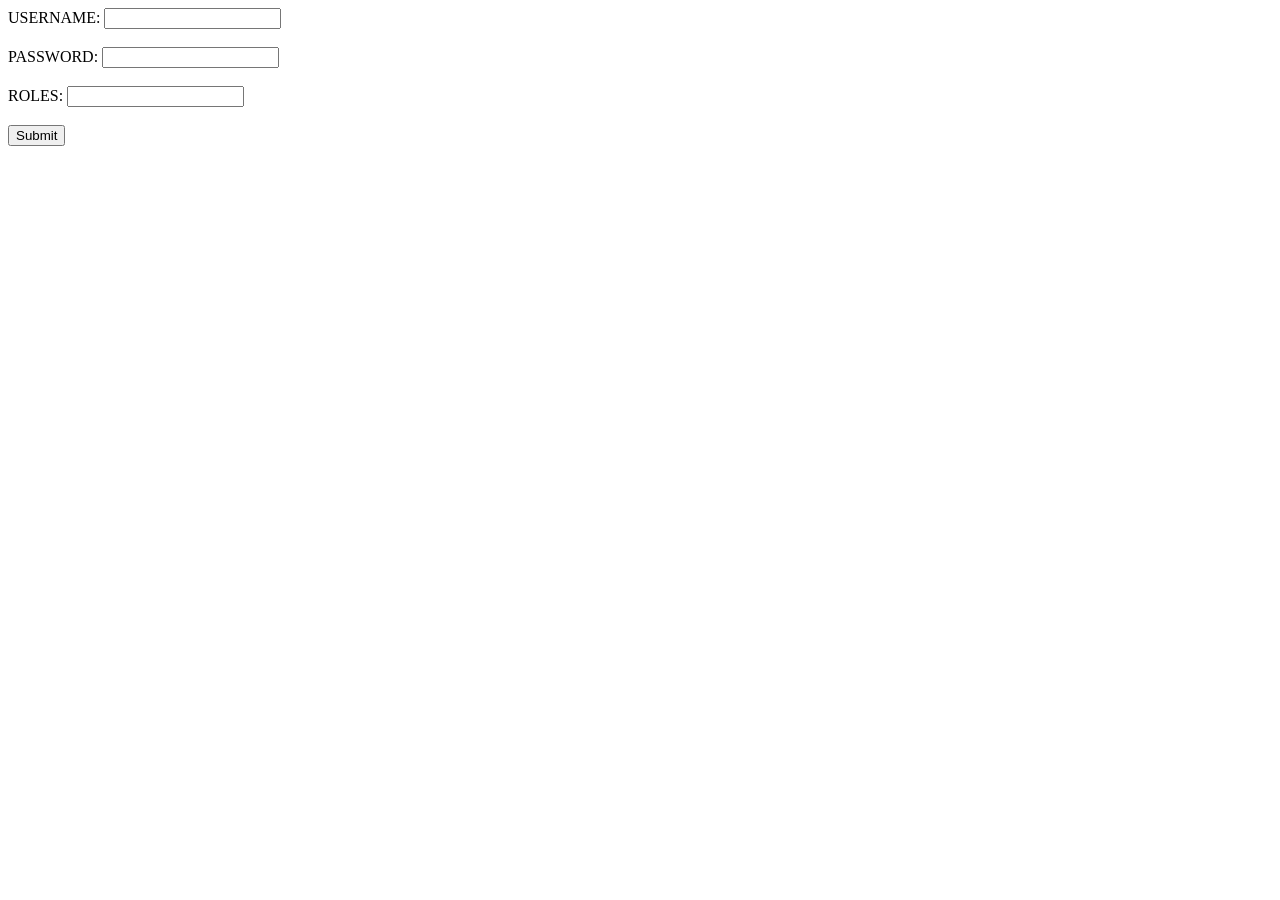
<file: Lab2/CRUDusingServlet/src/main/webapp/index.html>
<!DOCTYPE html>
<html lang="en">
<head>
    <meta charset="UTF-8">
    <title>Title</title>
</head>
<body>
    <form action="InsertServlet" method="post">
        <label for="username">USERNAME: </label>
        <input type="text" id="username" name="username"><br><br>

        <label for="password">PASSWORD: </label>
        <input type="password" id="password" name="password" ><br><br>

        <label for="roles">ROLES: </label>
        <input type="text" id="roles" name="roles" ><br><br>

        <input type="submit">
    </form>
</body>
</html>
</file>
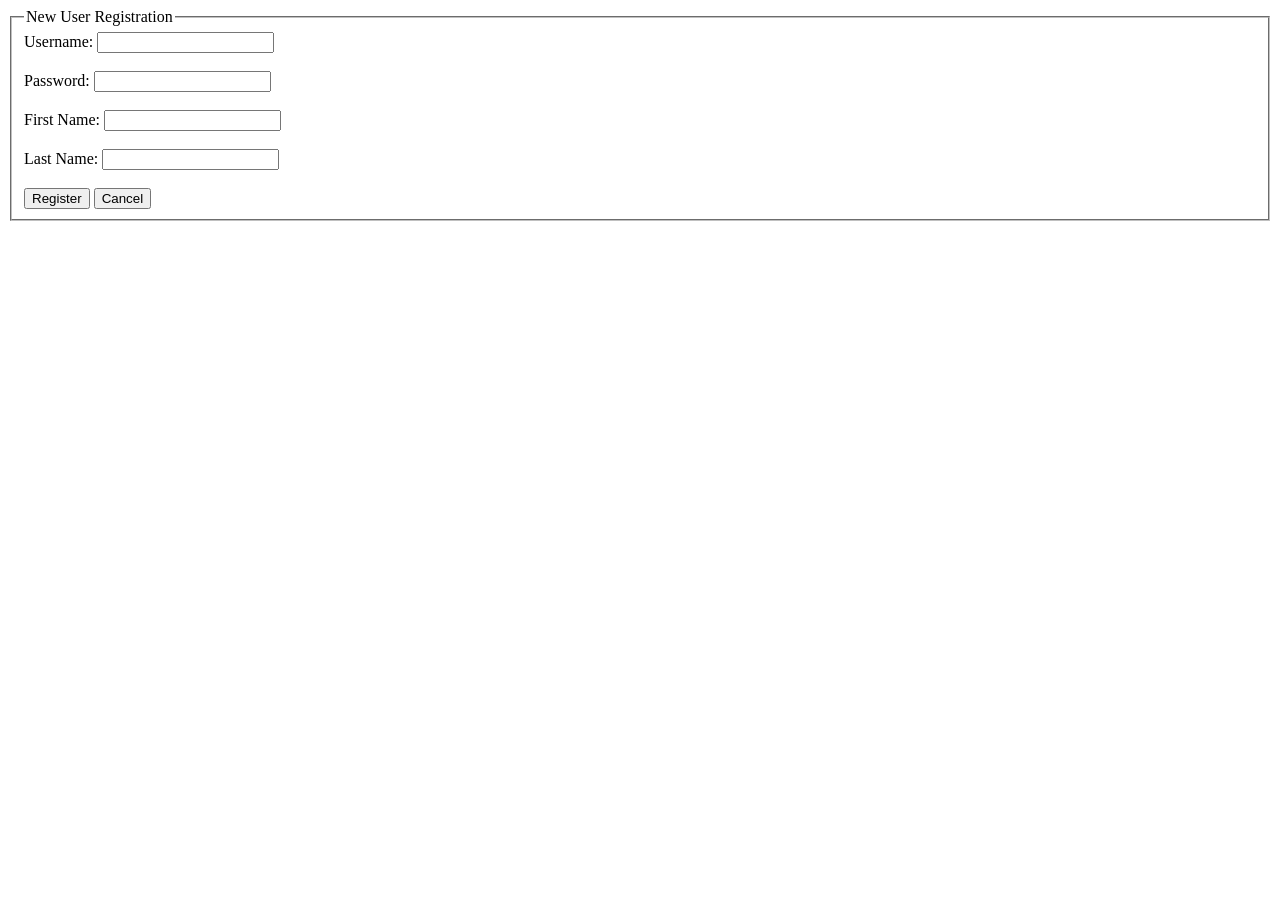
<file: Lab6/target/Lab6-1.0-SNAPSHOT/insertUser.html>
<!DOCTYPE html>
<html lang="en">
<head>
    <meta charset="UTF-8">
    <title>User Registration</title>
</head>
<body>
<form action="processUser.jsp" method="post">
    <fieldset>
        <legend>New User Registration</legend>
        Username: <input type="text" name="username"><br><br>
        Password: <input type="password" name="password"><br><br>
        First Name: <input type="text" name="fname"><br><br>
        Last Name: <input type="text" name="lname"><br><br>
        <button type="submit">Register</button>
        <button type="reset">Cancel</button>
    </fieldset>
</form>
</body>
</html>
</file>
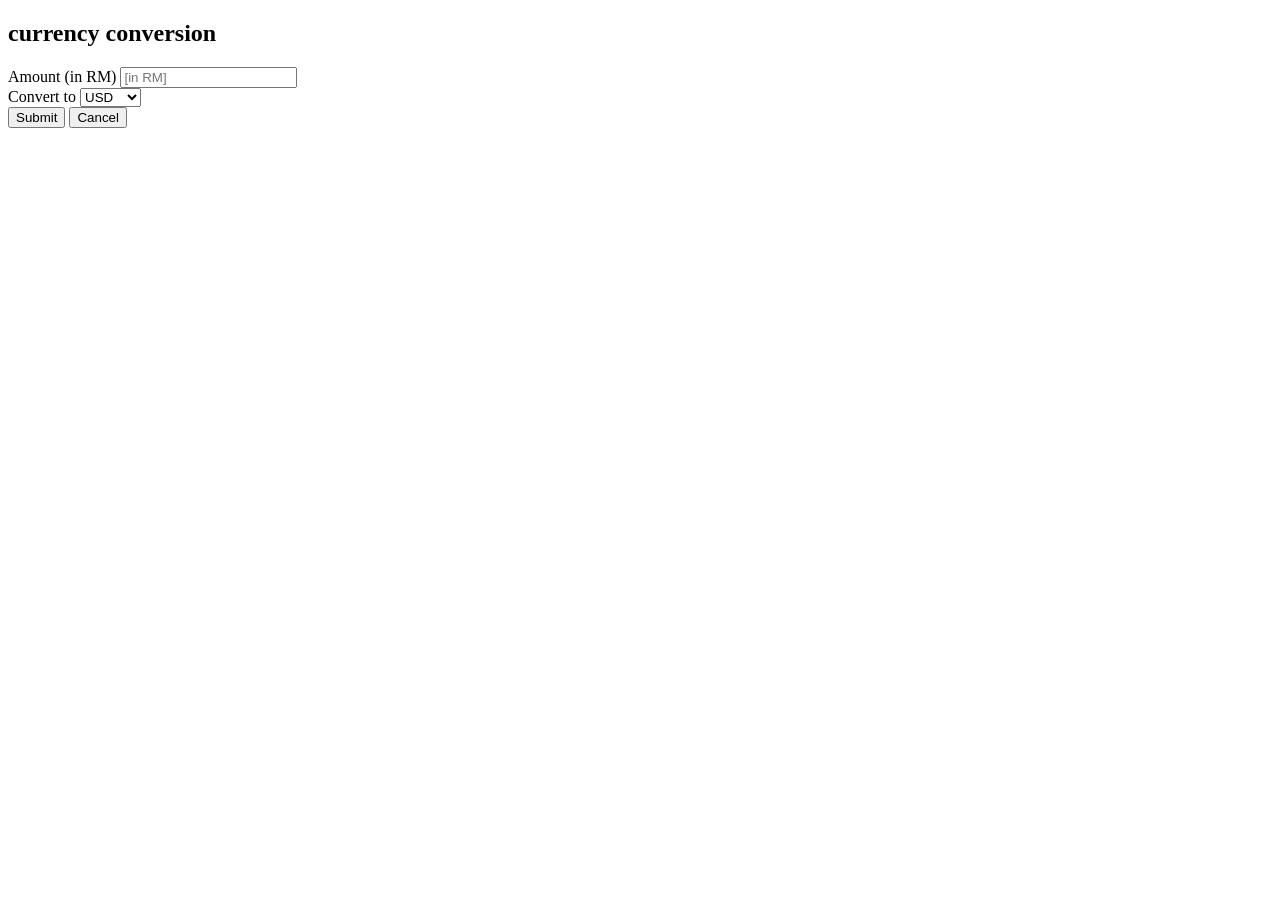
<file: lab4/src/main/webapp/currencyConversion.html>
<!DOCTYPE html>
<html lang="en">
<head>
    <meta charset="UTF-8">
    <title>Title</title>
</head>
<body>
<h2>currency conversion</h2>
<form action="processCurrency.jsp" method="post">
    <div>
        <label for="amount">Amount (in RM)</label>
        <input type="number" id="amount" name="amount" placeholder="[in RM]">
    </div>

    <div>
        <label for="convert">Convert to</label>
        <select id="convert" name="conversion">
            <option value="1">USD</option>
            <option value="2">EURO</option>
            <option value="3">JPY</option>
            <option value="4">SGD</option>
        </select>
    </div>

    <button type="submit">Submit</button>
    <button type="submit">Cancel</button>
</form>
</body>
</html>
</file>
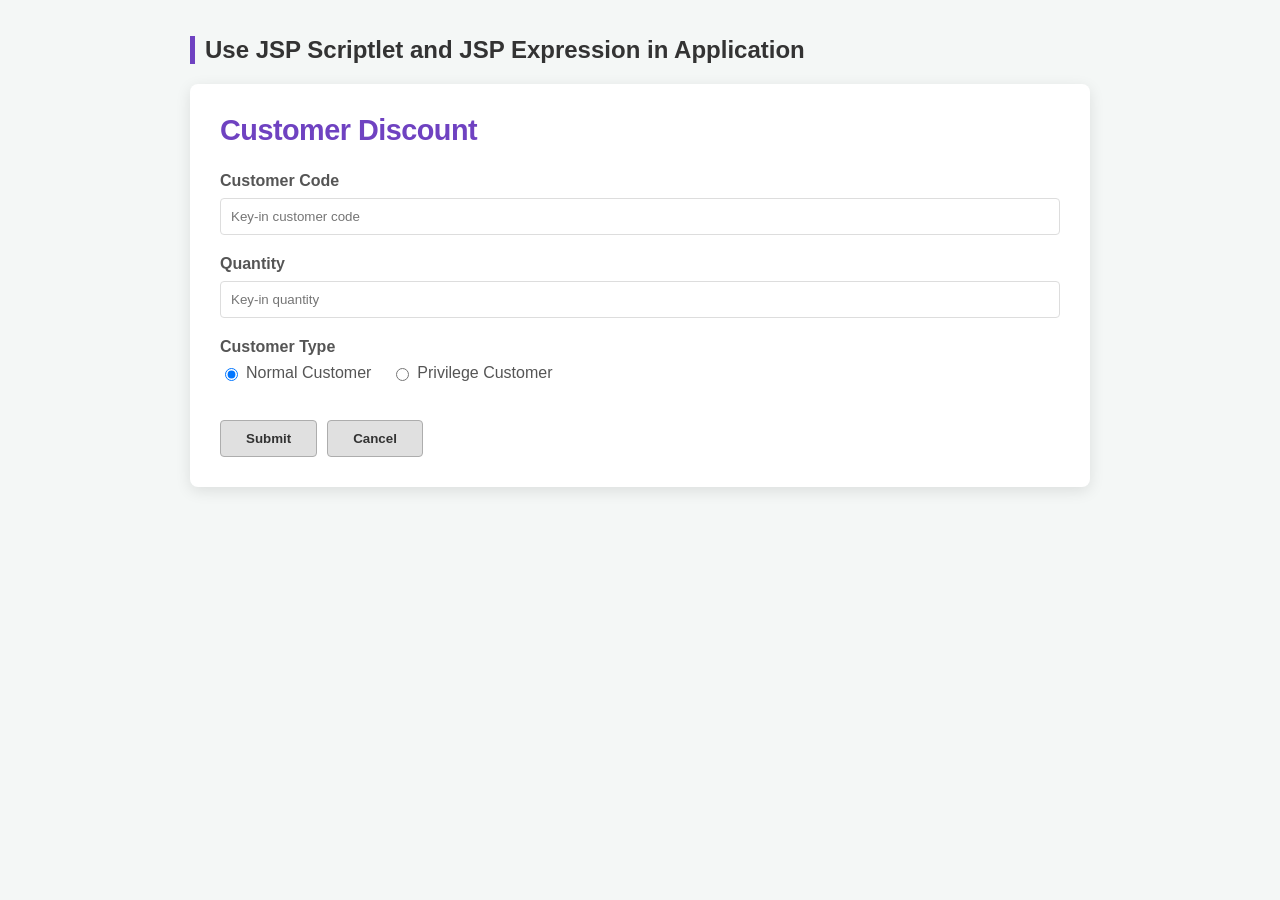
<file: lab4/src/main/webapp/customer.html>
<!DOCTYPE html>
<html lang="en">
<head>
  <meta charset="UTF-8">
  <meta name="viewport" content="width=device-width, initial-scale=1.0">
  <title>Customer Discount Form</title>
  <link rel="stylesheet" href="style.css">
</head>
<body>

<div class="container">
  <h1>Use JSP Scriptlet and JSP Expression in Application</h1>

  <div class="card">
    <h2 class="form-title">Customer Discount</h2>

    <form action="processDiscount.jsp" method="POST">

      <div class="form-group">
        <label for="customerCode">Customer Code</label>
        <input type="text" id="customerCode" name="customerCode" placeholder="Key-in customer code" required>
      </div>

      <div class="form-group">
        <label for="quantity">Quantity</label>
        <input type="number" id="quantity" name="quantity" placeholder="Key-in quantity" min="1" required>
      </div>

      <div class="form-group">
        <label>Customer Type</label>
        <div class="radio-group">
          <label class="radio-label" for="normal">
            <input type="radio" id="normal" name="customerType" value="1" checked>
            Normal Customer
          </label>
          <label class="radio-label" for="privilege">
            <input type="radio" id="privilege" name="customerType" value="2">
            Privilege Customer
          </label>
        </div>
      </div>

      <div class="button-group">
        <button type="submit" class="btn btn-submit">Submit</button>
        <button type="reset" class="btn btn-cancel">Cancel</button>
      </div>

    </form>
  </div>
</div>

</body>
</html>
</file>
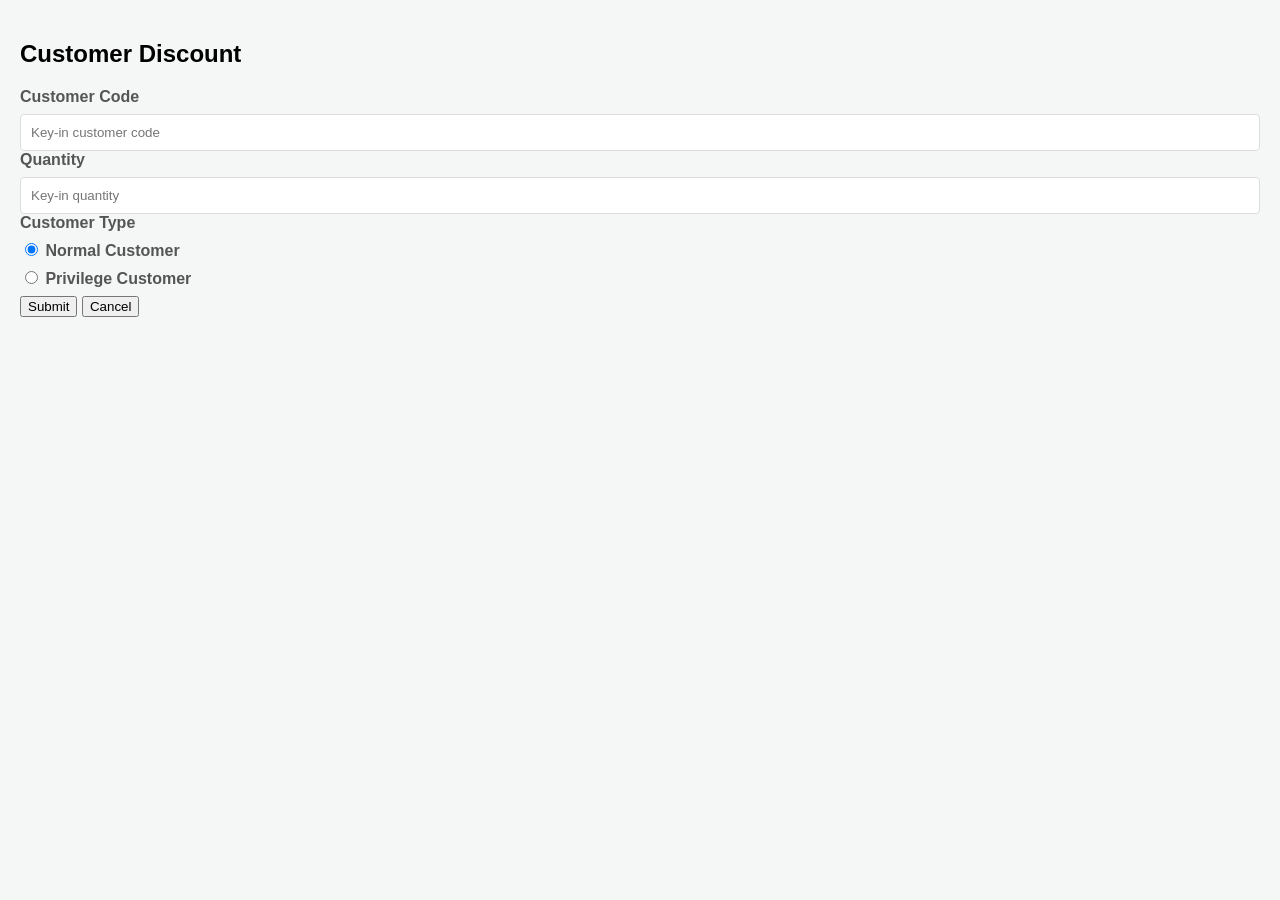
<file: lab4/src/main/webapp/customer1.html>
<!DOCTYPE html>
<html lang="en">
<head>
    <meta charset="UTF-8">
    <title>Title</title>
    <link href="style.css" rel="stylesheet">
</head>
<body>
<div>
    <h2>Customer Discount</h2>
    <form action="processCustomer.jsp" method="post">
        <div>
            <label for="custcode">Customer Code</label>
            <input type="text" id="custcode" name="customerCode" placeholder="Key-in customer code" required>
        </div>

        <div>
            <label for="quantity">Quantity</label>
            <input type="number" id="quantity" name="quantity" placeholder="Key-in quantity">
        </div>

        <div>
            <label>Customer Type</label>
            <div>
                <label for="normalCust">
                    <input type="radio" id="normalCust" name="customerType" value="1" checked>
                    Normal Customer
                </label>

                <label for="privilegeCust">
                    <input type="radio" id="privilegeCust" name="customerType" value="2">
                    Privilege Customer
                </label>
            </div>
        </div>

        <div>
            <button type="submit">Submit</button>
            <button type="reset">Cancel</button>
        </div>
    </form>
</div>
</body>
</html>
</file>
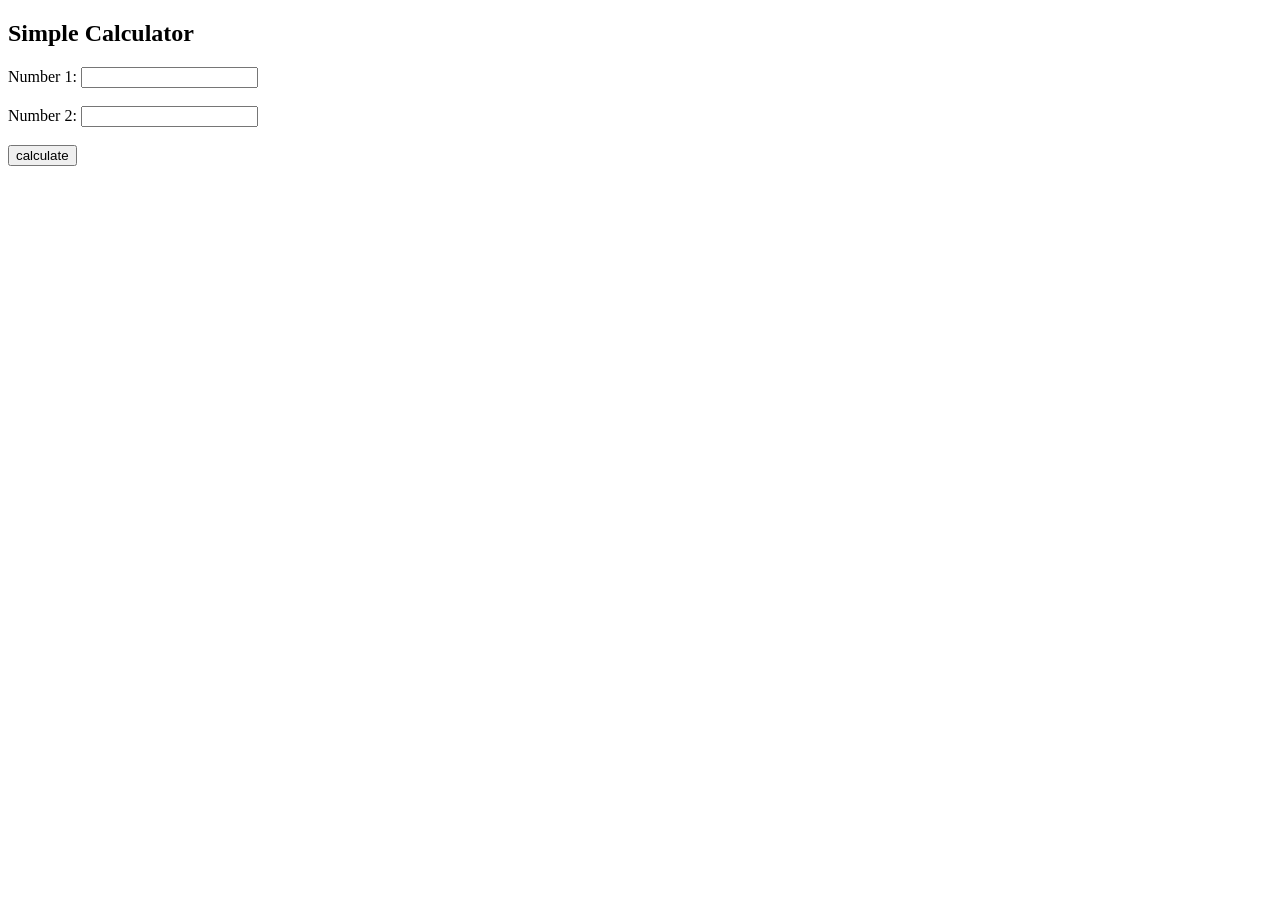
<file: Lab5_v1/src/main/webapp/calculator.html>
<!DOCTYPE html>
<html lang="en">
<head>
    <meta charset="UTF-8">
    <title>Title</title>
</head>
<body>
<h2>Simple Calculator</h2>
<form action="process.jsp" method="post">
    Number 1: <input type="text" name="num1"><br><br>
    Number 2: <input type="text" name="num2"><br><br>
    <input type="submit" value="calculate"><br>

</form>
</body>
</html>
</file>
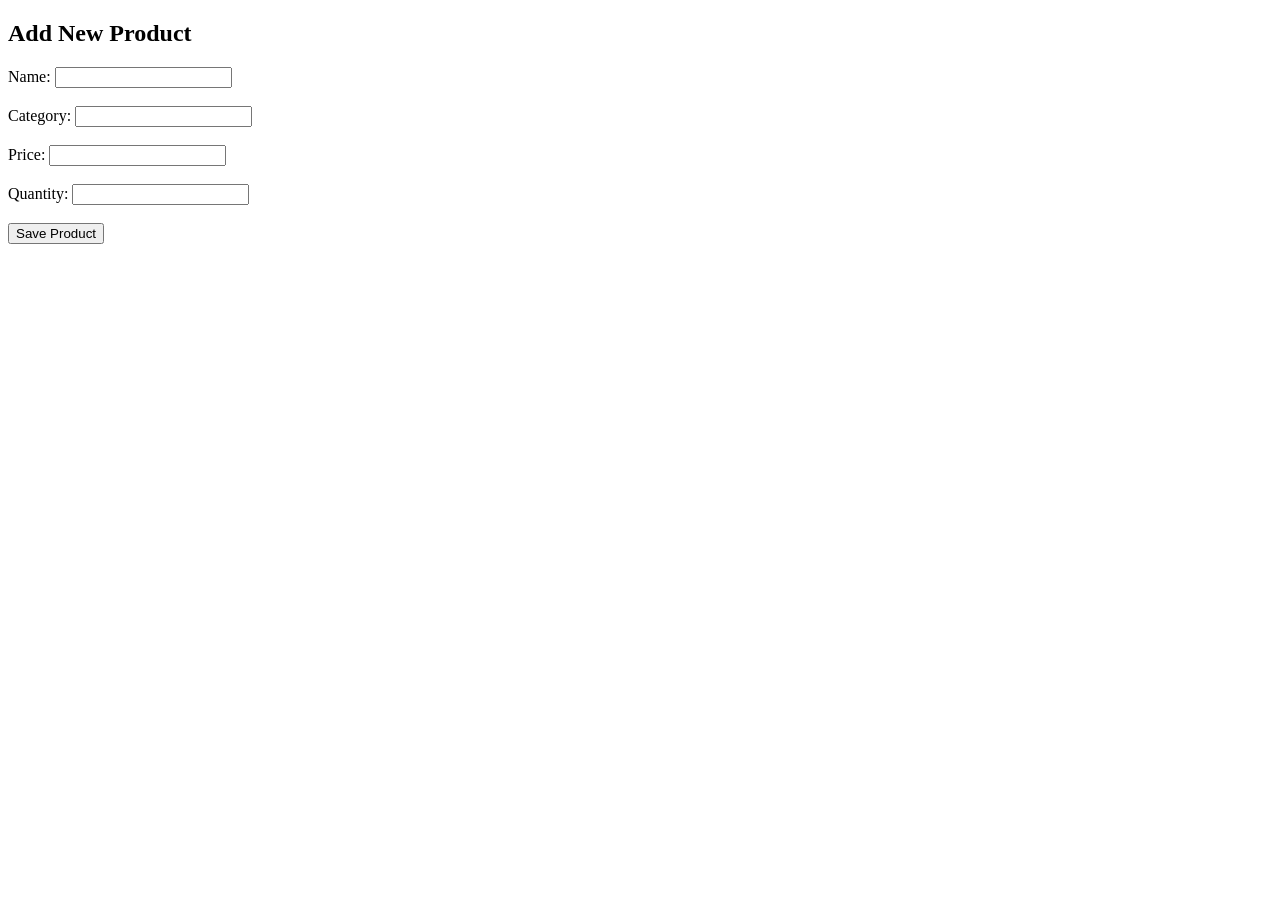
<file: Lab2/CRUDusingServletJavabeanDAO/src/main/webapp/add_product.html>
<!DOCTYPE html>
<html>
<head>
    <title>Add Product</title>
</head>
<body>
<h2>Add New Product</h2>
<form action="insert" method="post">
    Name: <input type="text" name="name" required><br><br>
    Category: <input type="text" name="category"><br><br>
    Price: <input type="number" step="0.01" name="price"><br><br>
    Quantity: <input type="number" name="quantity"><br><br>
    <input type="submit" value="Save Product">
</form>
</body>
</html>
</file>
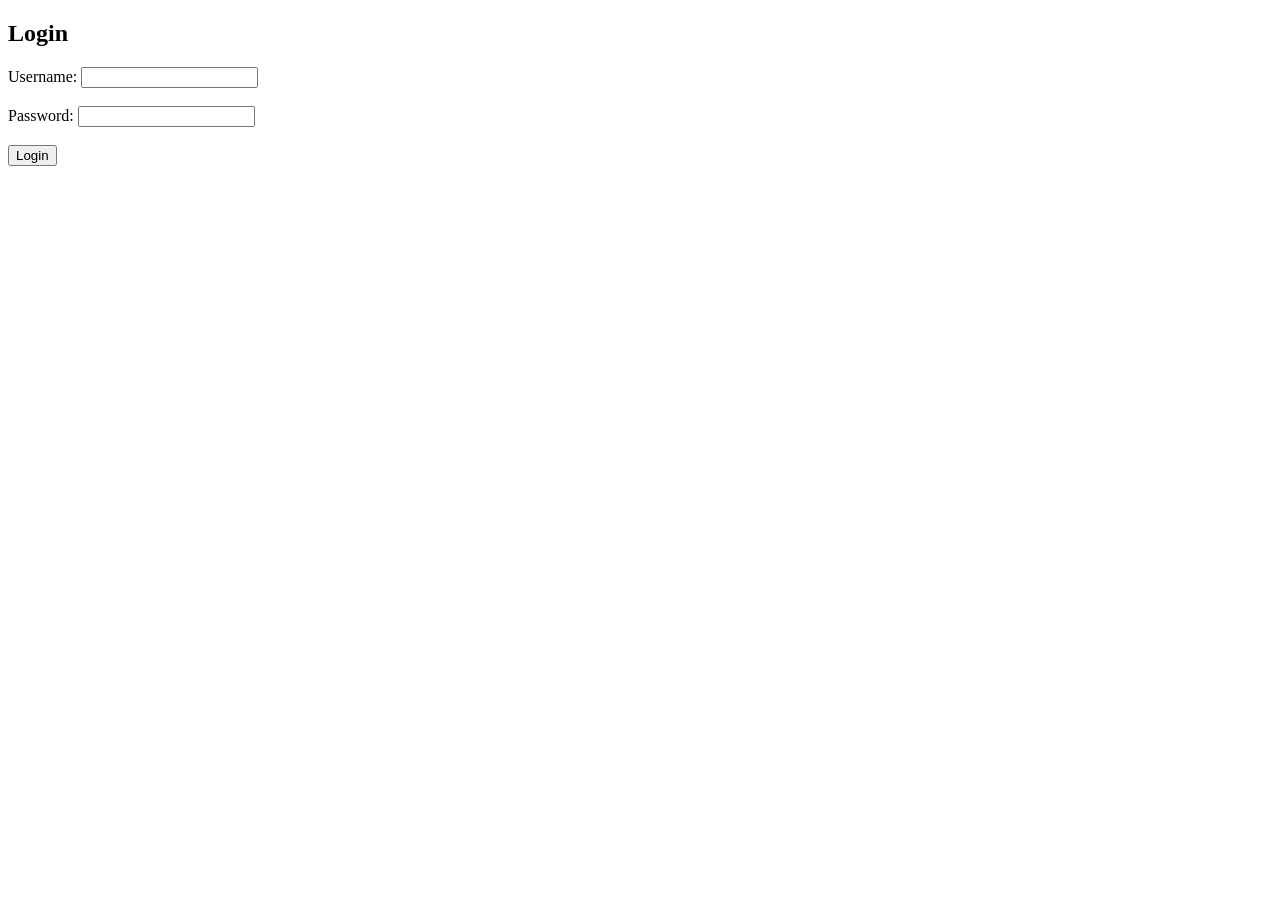
<file: Lab2/ServletDataSharing/src/main/webapp/login.html>
<!DOCTYPE html>
<html lang="en">
<head>
    <meta charset="UTF-8">
    <meta name="viewport" content="width=device-width, initial-scale=1.0">
    <title>Login Page</title>
</head>
<body>
    <h2>Login</h2>
    <form action="LoginServlet"  method="post">
        <label for="username">Username: </label>
        <input type="text" id="username" name="username"><br><br>

        <label for="password">Password: </label>
        <input type="password" id="password" name="password" ><br><br>

        <input type="submit" value="Login">
    </form>
</body>
</html>
</file>
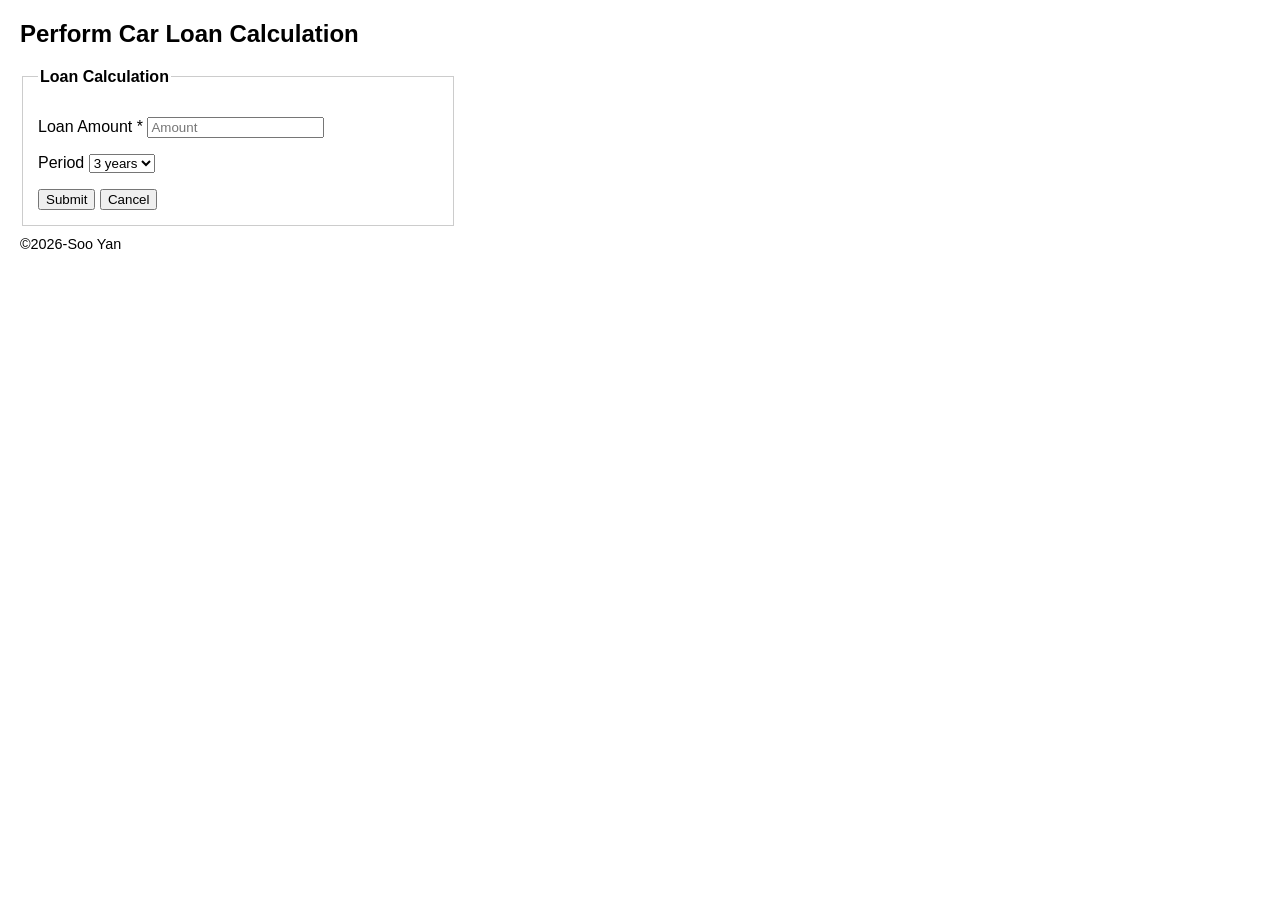
<file: Lab3/Lab3/src/main/webapp/calculateCarLoan.html>
<!DOCTYPE html>
<html>
<head>
    <title>Car Loan Input</title>
    <style>
        body { font-family: Arial, sans-serif; margin: 20px; }
        fieldset { width: 400px; border: 1px solid #ccc; padding: 15px; }
        legend { font-weight: bold; }
        .footer { margin-top: 10px; font-size: 0.9em; }
    </style>
</head>
<body>
<h2>Perform Car Loan Calculation</h2>

<form action="processCalculateCarLoan.jsp" method="post">
    <fieldset>
        <legend>Loan Calculation</legend>
        <p>
            Loan Amount * <input type="text" name="loanAmount" placeholder="Amount" required>
        </p>
        <p>
            Period
            <select name="loanPeriod">
                <option value="3">3 years</option>
                <option value="4">4 years</option>
                <option value="5">5 years</option>
                <option value="7">7 years</option>
            </select>
        </p>
        <input type="submit" value="Submit">
        <input type="reset" value="Cancel">
    </fieldset>
</form>

<div class="footer">&copy;2026-Soo Yan</div>
</body>
</html>
</file>
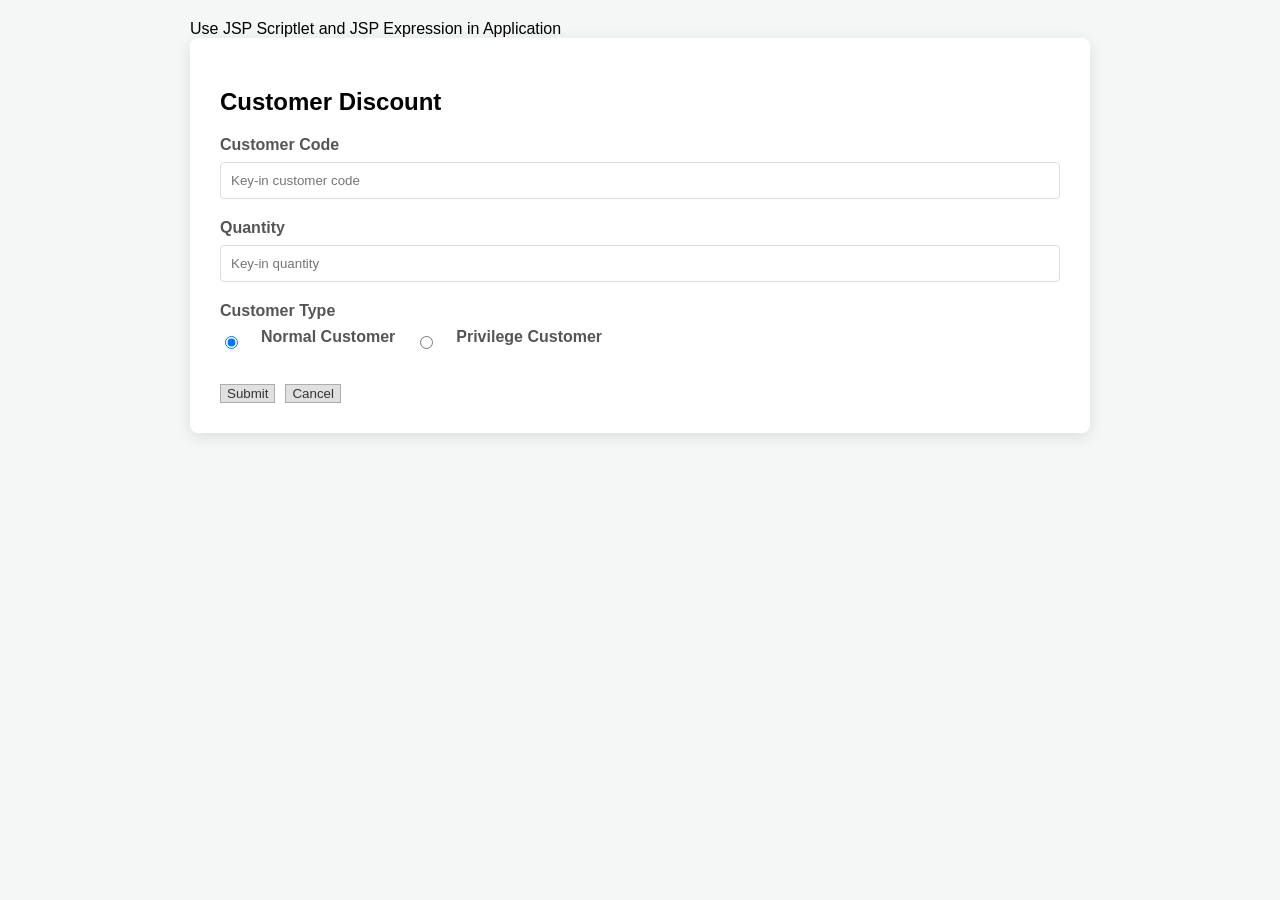
<file: lab4/src/main/webapp/task1/customer.html>
<!DOCTYPE html>
<html lang="en">
<head>
    <meta charset="UTF-8">
    <meta name="viewport" content="width=device-width, initial-scale=1.0">
    <title>Customer Discount Application</title>
    <link rel="stylesheet" href="../style.css">

</head>
<body>

<div class="container">
    <div class="header-title">
        Use JSP Scriptlet and JSP Expression in Application
    </div>

    <div class="card">
        <h2>Customer Discount</h2>

        <form action="processCustomer.jsp" method="post">

            <div class="form-group">
                <label for="customerCode">Customer Code</label>
                <input type="text" id="customerCode" name="customerCode" placeholder="Key-in customer code" required>
            </div>

            <div class="form-group">
                <label for="quantity">Quantity</label>
                <input type="number" id="quantity" name="quantity" placeholder="Key-in quantity" required>
            </div>

            <div class="form-group">
                <label>Customer Type</label>
                <div class="radio-group">
                    <input type="radio" id="normal" name="customerType" value="1" checked>
                    <label for="normal">Normal Customer</label>

                    <input type="radio" id="privilege" name="customerType" value="2">
                    <label for="privilege">Privilege Customer</label>
                </div>
            </div>

            <div class="button-group">
                <button type="submit" class="btn-submit">Submit</button>
                <button type="reset" class="btn-cancel">Cancel</button>
            </div>

        </form>
    </div>
</div>

</body>
</html>
</file>
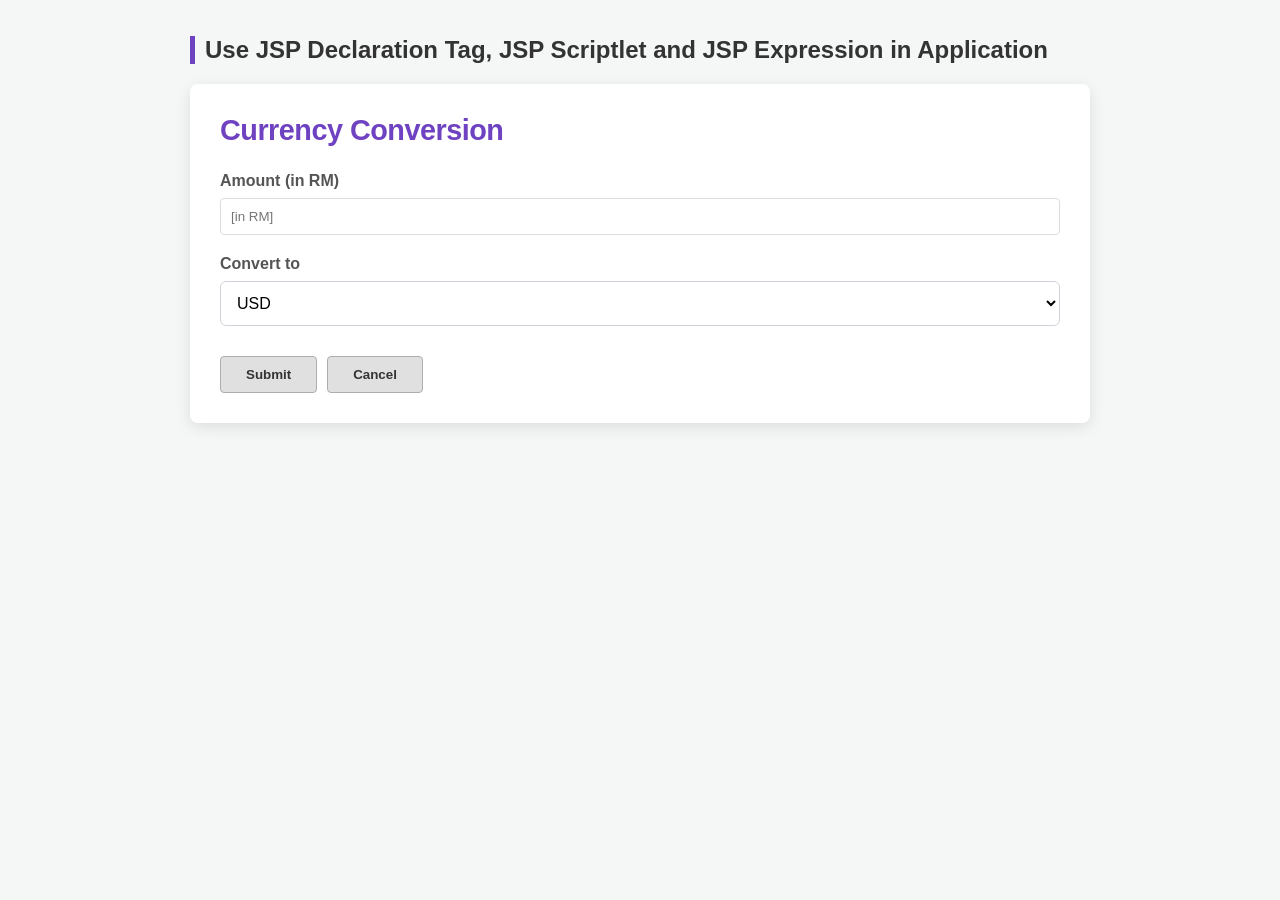
<file: lab4/src/main/webapp/task2/currencyConversion.html>
<!DOCTYPE html>
<html lang="en">
<head>
    <meta charset="UTF-8">
    <title>Currency Conversion</title>
    <link rel="stylesheet" href="../style.css">
</head>
<body>
<div class="container">
    <h1>Use JSP Declaration Tag, JSP Scriptlet and JSP Expression in Application</h1>

    <div class="card">
        <h2 class="form-title">Currency Conversion</h2>

        <form action="processCurrency.jsp" method="post">
            <div class="form-group">
                <label for="amount">Amount (in RM)</label>
                <input type="number" id="amount" name="amount" step="0.01" placeholder="[in RM]" required>
            </div>

            <div class="form-group">
                <label for="currency">Convert to</label>
                <select id="currency" name="currency">
                    <option value="1">USD</option>
                    <option value="2">EURO</option>
                    <option value="3">JPY</option>
                    <option value="4">SGD</option>
                </select>
            </div>

            <div class="button-group">
                <button type="submit" class="btn btn-submit">Submit</button>
                <button type="reset" class="btn btn-cancel">Cancel</button>
            </div>
        </form>
    </div>
</div>
</body>
</html>
</file>
<file: lab4/src/main/webapp/style.css>
/* Basic Settings */
body {
    font-family: 'Segoe UI', Tahoma, Geneva, Verdana, sans-serif;
    background-color: #f4f7f6;
    margin: 0;
    padding: 20px;
    /* REMOVE FLEX */
    display: block;
}

.container {
    width: 100%;
    max-width: 900px;
    margin: 0 auto; /* center properly */
}
/* Main Title */
h1 {
    font-size: 1.5rem;
    color: #333;
    margin-bottom: 20px;
    border-left: 5px solid #6f42c1;
    padding-left: 10px;
}
/* Form Card */
.card {
    background: #ffffff;
    padding: 30px;
    border-radius: 8px;
    box-shadow: 0 4px 15px rgba(0,0,0,0.1);
}
/* Form Title (Purple Heading) */
.form-title {
    color: #6f42c1;
    font-family: 'Segoe UI', Roboto, Helvetica, Arial, sans-serif;
    font-size: 1.8rem;
    font-weight: 600;
    letter-spacing: -0.5px;
    margin-top: 0;
    margin-bottom: 25px;
    text-transform: capitalize;
}
/* Input & Form Group Styling */
.form-group {
    margin-bottom: 20px;
}
label {

    display: block;
    font-weight: bold;
    margin-bottom: 8px;
    color: #555;
}
input[type="text"],
input[type="number"] {
    width: 100%;
    padding: 10px;
    border: 1px solid #ddd;
    border-radius: 4px;
    box-sizing: border-box;
}
/* Radio Button Styling */
.radio-group {
    display: flex;
    gap: 20px;
    align-items: center;
}
.radio-label {
    font-weight: normal;
    cursor: pointer;
    display: flex;
    align-items: center;
    gap: 5px;
}
/* Button Styling */
.button-group {
    margin-top: 30px;
    display: flex;
    gap: 10px;
}
.btn {
    padding: 10px 25px;
    border: none;
    border-radius: 4px;
    cursor: pointer;
    font-weight: bold;
    transition: 0.3s;
}
.btn-submit {
    background-color: #e0e0e0;
    color: #333;
    border: 1px solid #adadad;
}
.btn-submit:hover {
    background-color: #d0d0d0;
}
.btn-cancel {
    background-color: #e0e0e0;
    color: #333;
    border: 1px solid #adadad;
}
.btn-cancel:hover {
    background-color: #ffcccc;
}
/* Dropdown Select Styling */
select {
    width: 100%;
    padding: 12px;
    border: 1px solid #ced4da;
    border-radius: 6px;
    background-color: white;
    font-size: 1rem;
    cursor: pointer;
}
select:focus {
    outline: none;
    border-color: #6f42c1;
}
/* ===== RESULT PAGE STYLES (TWO-COLUMN LAYOUT) ===== */
.result-grid {
    display: grid;
    grid-template-columns: 1fr 1fr;
    gap: 20px;
    margin-bottom: 25px;
}
.result-box {
    background: #f9f9fb;
    padding: 20px;
    border-radius: 8px;
    border: 1px solid #e0e0e0;
}
.result-box h3 {
    margin-top: 0;
    margin-bottom: 20px;
    color: #6f42c1;
    font-size: 1.3rem;
    border-bottom: 2px solid #6f42c1;
    padding-bottom: 10px;
}
/* Result text styling */
.result-group {
    margin-bottom: 15px;
    padding: 8px 0;
    border-bottom: 1px dashed #e0e0e0;
}
.result-group:last-child {
    border-bottom: none;
}
.result-group label {
    display: inline-block;
    font-weight: 600;
    color: #555;
    min-width: 140px;
}.result-group p {
     display: inline-block;
     margin: 0;
     color: #333;
     font-weight: 500;
 }
/* Alternative Flexbox layout for result groups */
.result-group-flex {
    display: flex;
    justify-content: space-between;
    margin-bottom: 12px;
    padding: 8px 0;
    border-bottom: 1px dashed #e0e0e0;
}
.result-group-flex label {
    font-weight: 600;
    color: #555;
}
.result-group-flex p {
    margin: 0;
    color: #333;
    font-weight: 500;
}
/* Back Button Styling (Result Page) */
.btn-back {
    background-color: #6f42c1;
    color: white;
    border: none;
    padding: 10px 25px;
    border-radius: 4px;
    cursor: pointer;
    font-weight: bold;
    transition: 0.3s;
}
.btn-back:hover {
    background-color: #5a32a3;
}
/* Responsive Design for Mobile */
@media (max-width: 768px) {
    .result-grid {
        grid-template-columns: 1fr;
        gap: 15px;
    }
    .result-group label {
        display: block;
        margin-bottom: 5px;
    }
    .result-group p {
        display: block;
        margin-left: 0;
    }
    .result-group-flex {
        flex-direction: column;
    }
}
</file>
